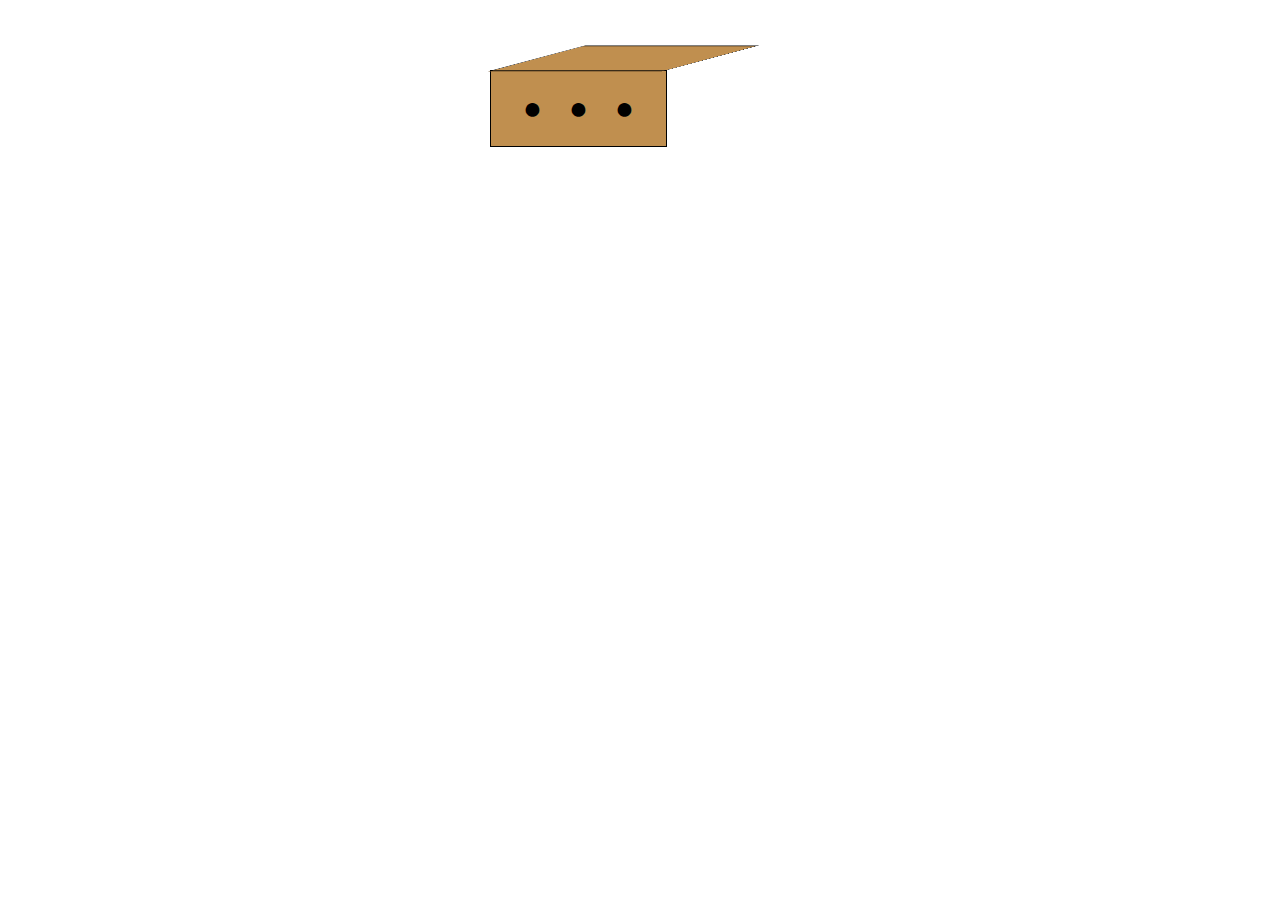
<file: chapters/test.html>
<!DOCTYPE html>
<html lang="en">
<head>
    <meta charset="UTF-8">
    <meta name="viewport" content="width=device-width, initial-scale=1.0">
    <title>eeaao x ma test</title>
    <link href="CSS-v1.css" rel="stylesheet">
</head>

<body>
    <figure class="figure">
    <br/>
    <br/>
    <br/>
        <div class="container2">
            <div class="face2 front2">&nbsp ● &nbsp ● &nbsp ● &nbsp</div>
            <div class="face2 top2"></div>
        </div> 
    </figure>
</body>
</file>
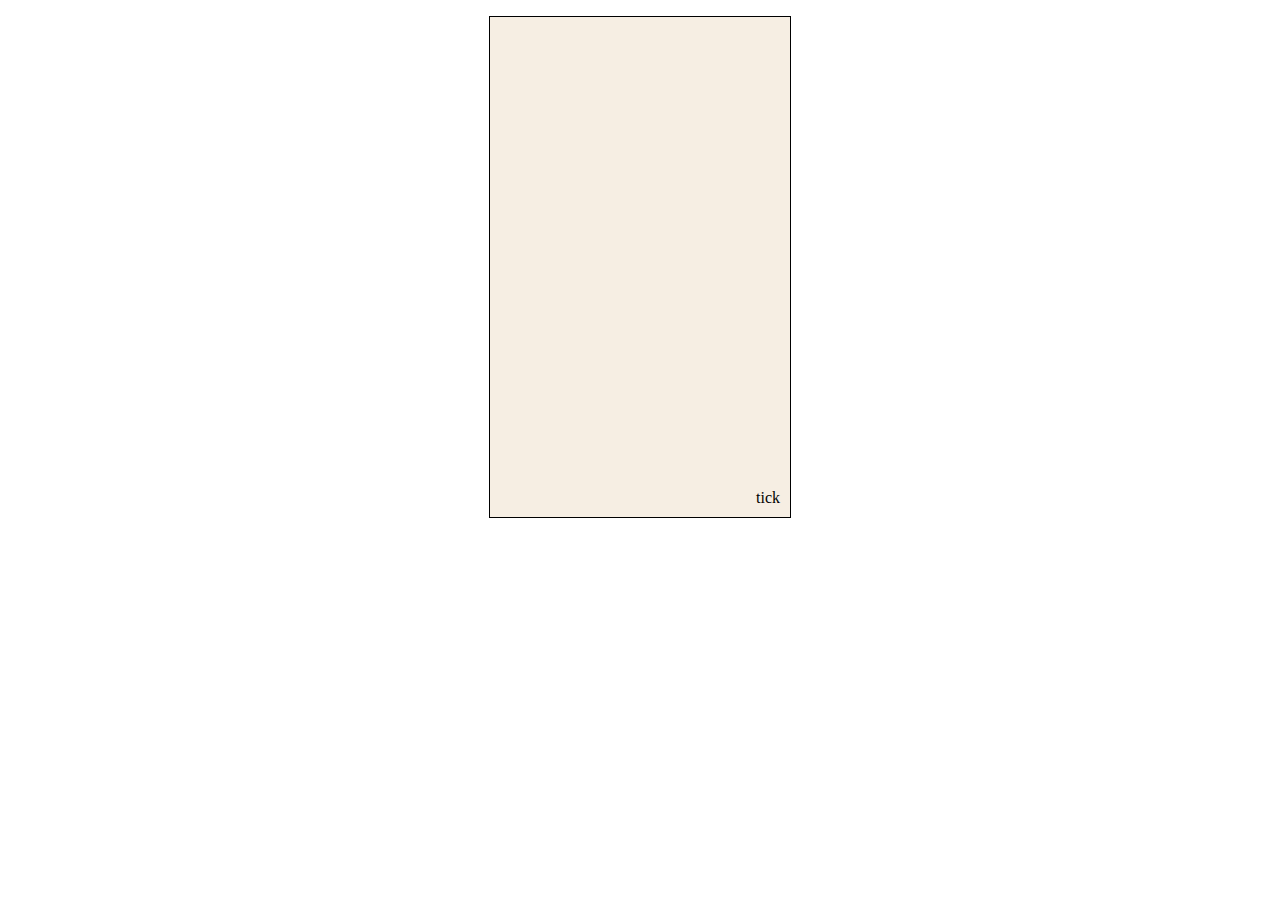
<file: chapters/tests/pages.html>
<!DOCTYPE html>
<html lang="en">
<head>
    <meta charset="UTF-8">
    <meta name="viewport" content="width=device-width, initial-scale=1.0">
    <title>pages</title>
    <link href="pages.css" rel="stylesheet">
</head>
<body>
    <figure>
        <div class="viewpanel">
            <div class="pages p1">t<span class="invisibletext">ick</span></div>
        </div>
    </figure>
</body>
</file>
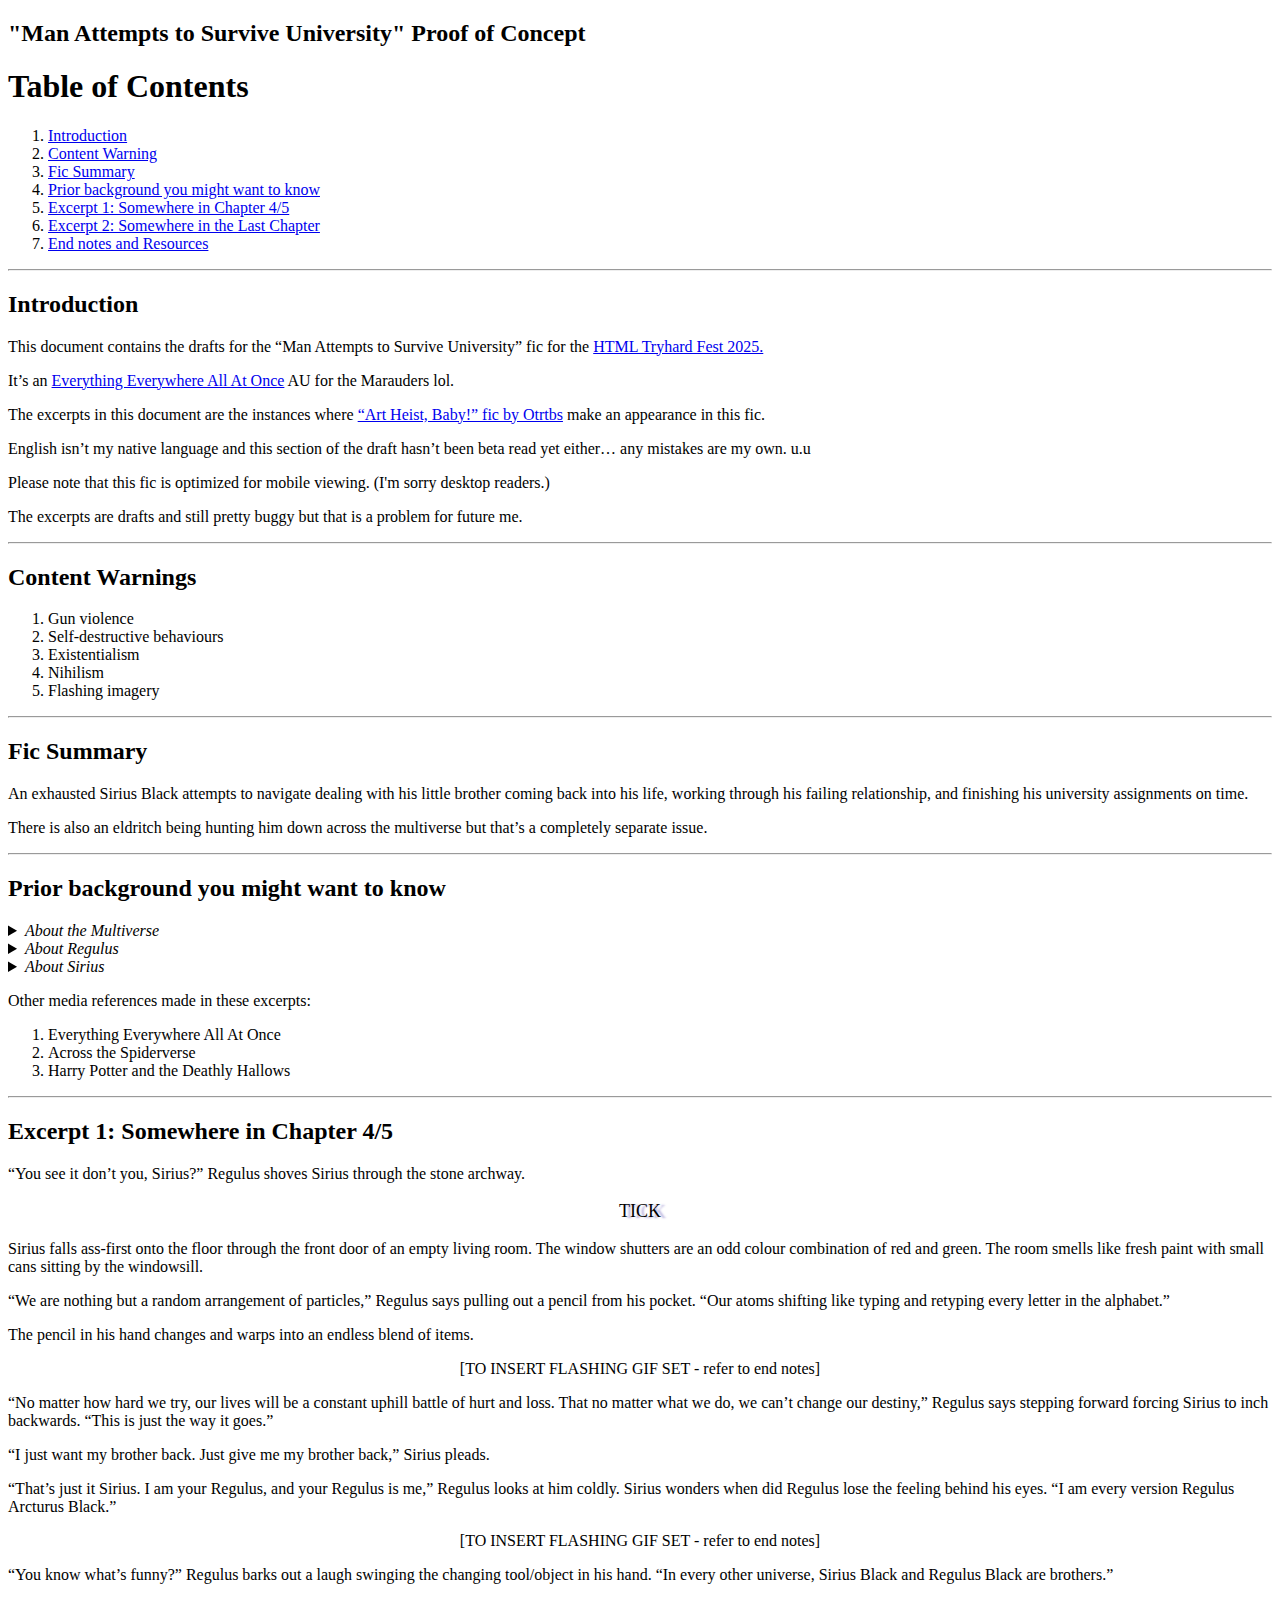
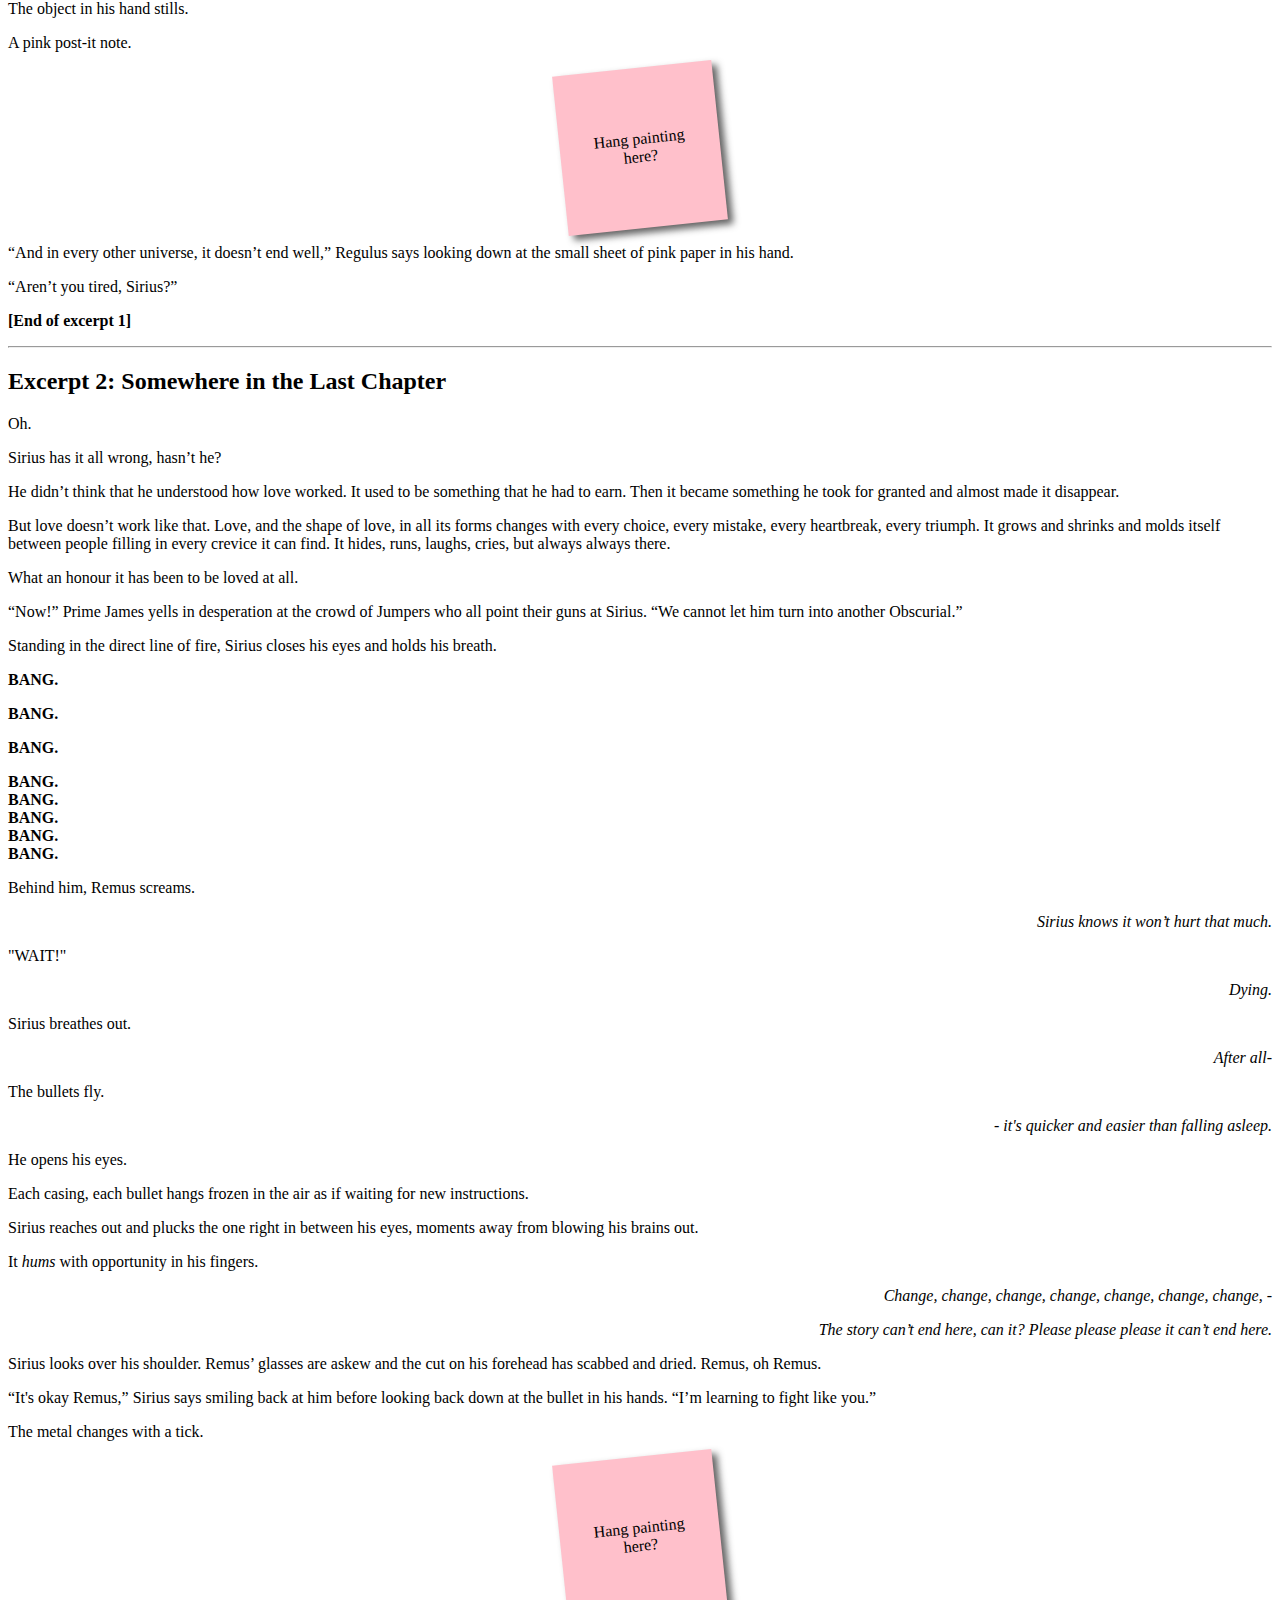
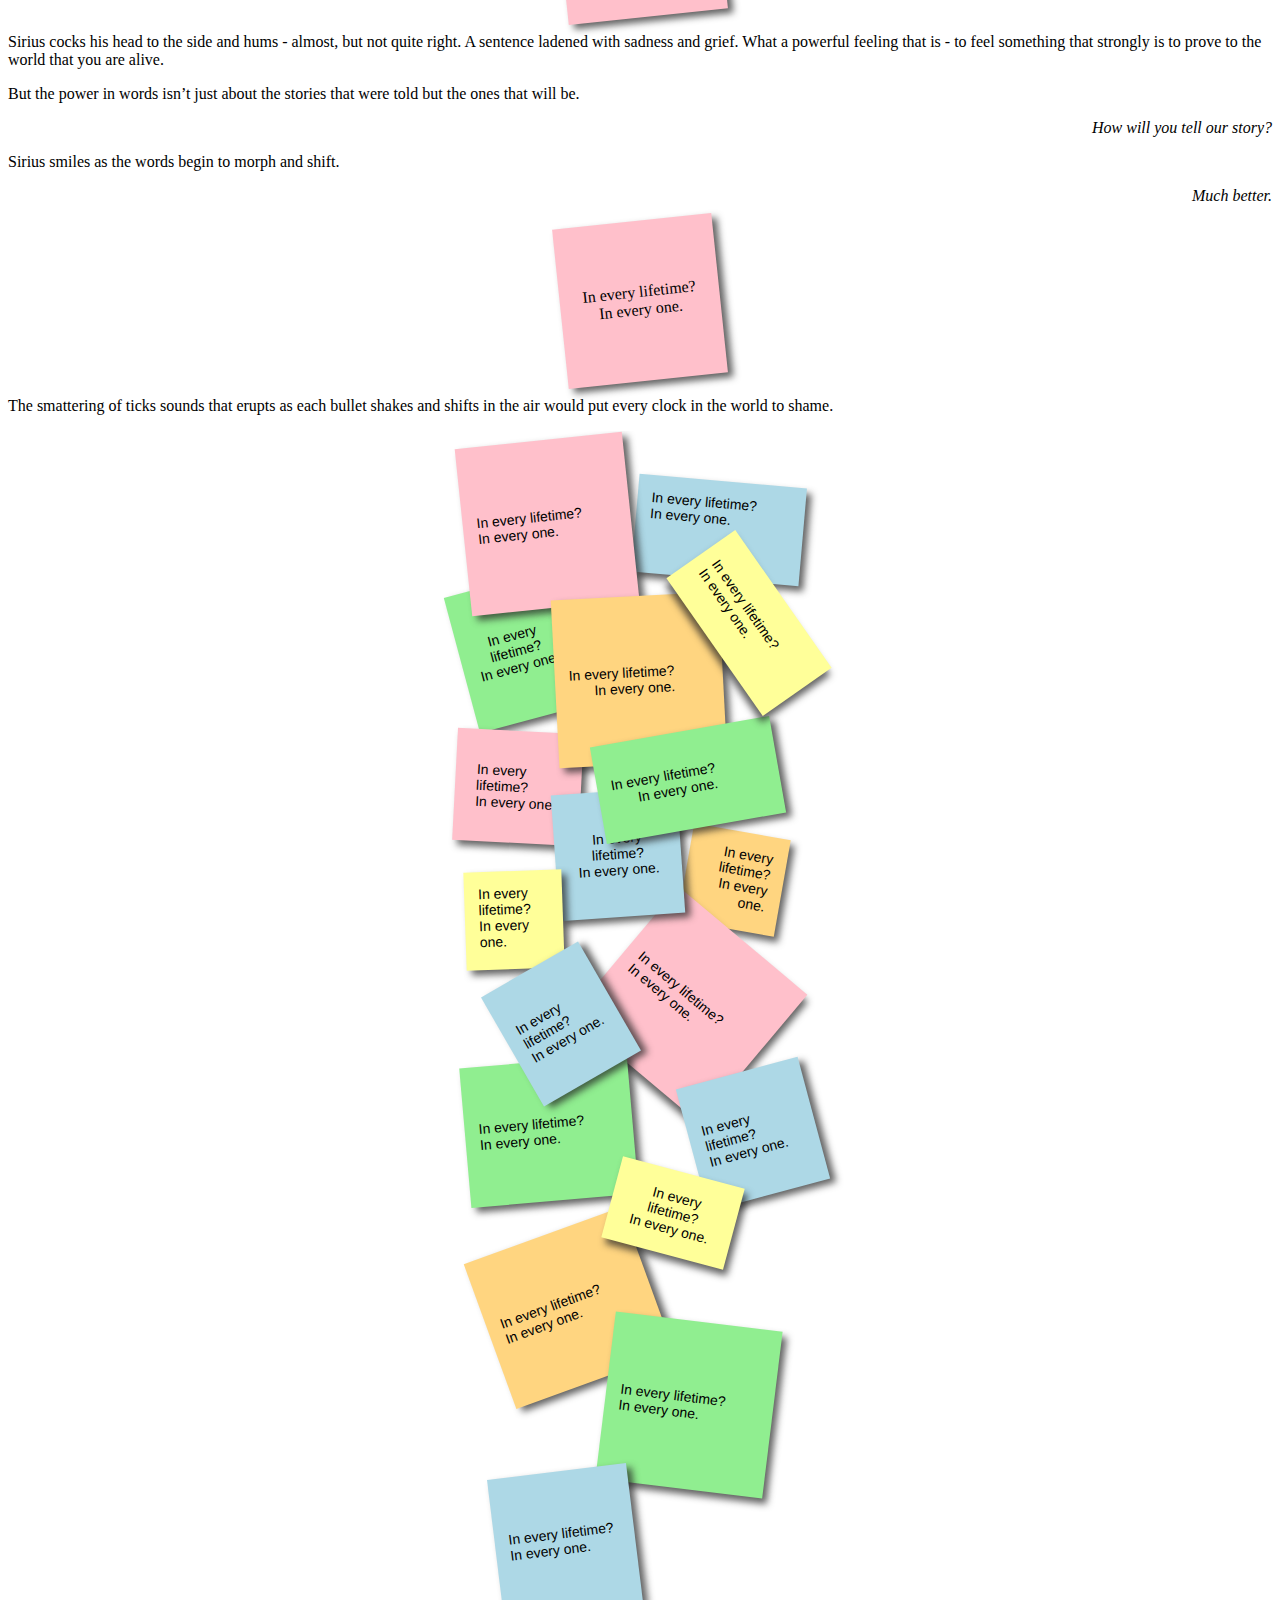
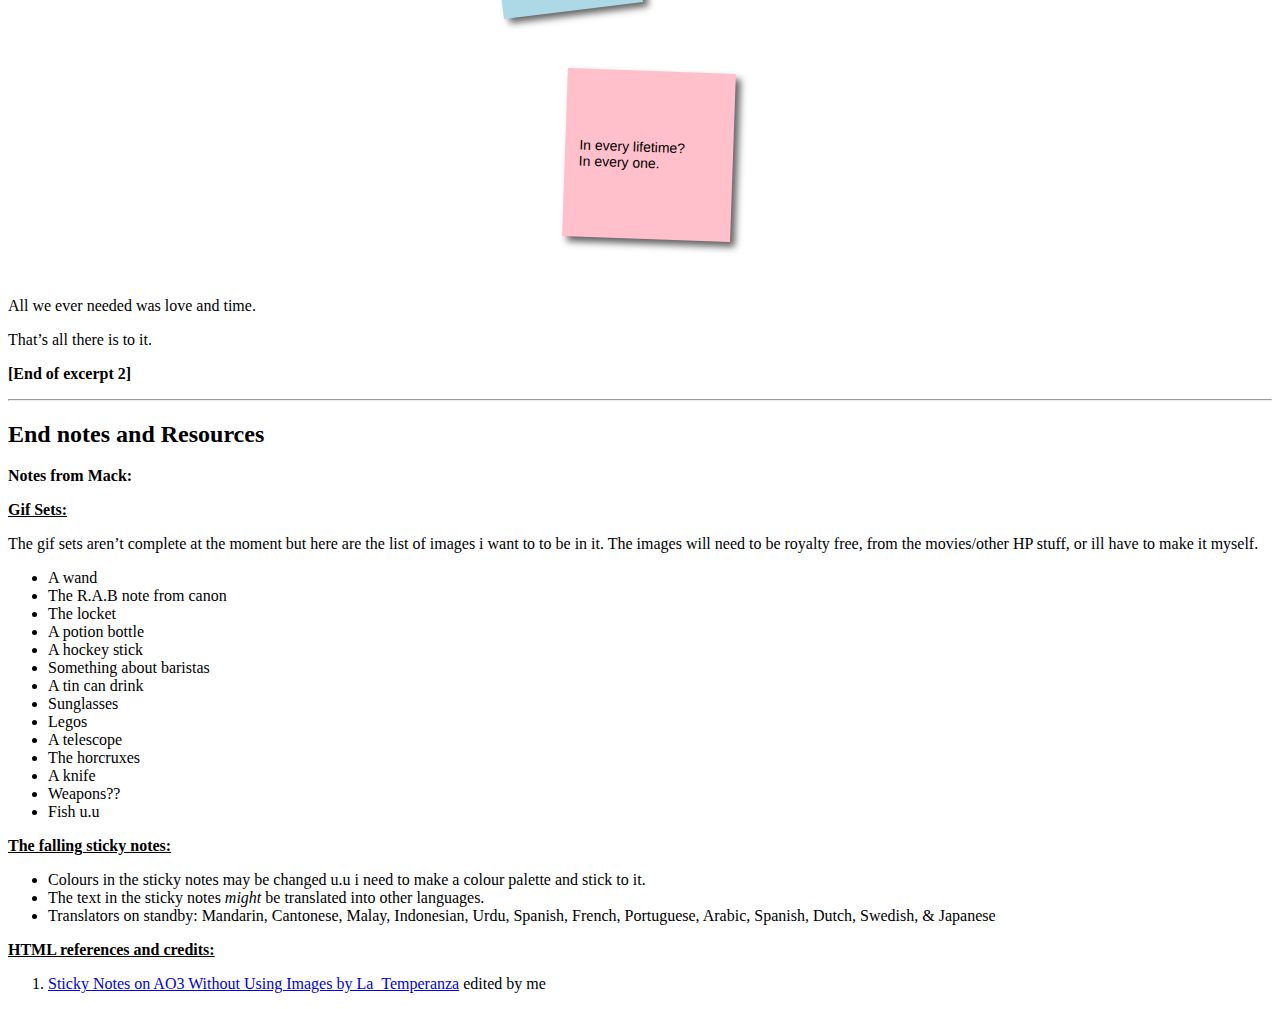
<file: chapters/to send/for-otrtbs.html>
<!DOCTYPE html>
<html lang="en">
<head>
    <meta charset="UTF-8">
    <meta name="viewport" content="width=device-width, initial-scale=1.0">
    <title>eeaaoxma</title>
    <link href="for-otrtbs-CSS.css" rel="stylesheet">
</head>

<body>
<figure>

<!--table of contents-->
<h2> "Man Attempts to Survive University" Proof of Concept</h2>
<a name="navreturn.1" rel="nofollow" id="navreturn.1"><h1>Table of Contents</h1>
<ol>
    <li><a href ="#nav.1" rel="nofollow">Introduction</a></li>
    <li><a href ="#nav.2" rel="nofollow">Content Warning</a></li>
    <li><a href ="#nav.3" rel="nofollow">Fic Summary</a></li>
    <li><a href ="#nav.4" rel="nofollow">Prior background you might want to know</a></li>
    <li><a href ="#nav.5" rel="nofollow">Excerpt 1: Somewhere in Chapter 4/5</a></li>
    <li><a href ="#nav.6" rel="nofollow">Excerpt 2: Somewhere in the Last Chapter</a></li>
    <li><a href ="#nav.7" rel="nofollow">End notes and Resources</a></li>
</ol>

<hr/>
<!--Introduction-->
<h2><a id="nav.1" rel="nofollow" name="nav.1"></a>Introduction</h2>

    <p>This document contains the drafts for the “Man Attempts to Survive University” fic for the <a href="https://www.tumblr.com/html-tryhard/768241551824568320/html-fic-event-week?source=share">HTML Tryhard Fest 2025.</a></p>
    <p>It’s an <a href="https://www.youtube.com/watch?v=wxN1T1uxQ2g">Everything Everywhere All At Once</a> AU for the Marauders lol.</p>
    <p>The excerpts in this document are the instances where <a href="https://archiveofourown.org/works/38454070/chapters/96104947"> “Art Heist, Baby!” fic by Otrtbs</a> make an appearance in this fic.</p>
    <p>English isn’t my native language and this section of the draft hasn’t been beta read yet either… any mistakes are my own. u.u </p>
    <p>Please note that this fic is optimized for mobile viewing. (I'm sorry desktop readers.)</p>
    <p>The excerpts are drafts and still pretty buggy but that is a problem for future me.</p>

<hr/>
<!--Content Warnings-->
<h2><a id="nav.2" rel="nofollow" name="nav.2"></a>Content Warnings</h2>

<ol>
    <li>Gun violence</li>
    <li>Self-destructive behaviours</li>
    <li>Existentialism</li>
    <li>Nihilism</li>
    <li>Flashing imagery</li>
</ol> 

<hr/>
<!--Fic Summary-->
<h2><a id="nav.3" rel="nofollow" name="nav.3"></a>Fic Summary</h2>
    <p>An exhausted Sirius Black attempts to navigate dealing with his little brother coming back into his life, working through his failing relationship, and finishing his university assignments on time.</p>
    <p>There is also an eldritch being hunting him down across the multiverse but that’s a completely separate issue.</p>

<hr/>
<!--Background-->
<h2><a id="nav.4" rel="nofollow" name="nav.4"></a>Prior background you might want to know</h2>

<details>
    <summary><i>About the Multiverse</i></summary>
    It is implied that every universe in the multiverse is a different fanwork. AHB is the only AO3 work that is directly referenced in this fic.
</details>

<details>
    <summary><i>About Regulus</i></summary>
    <p>Regulus is an omnipresent eldritch figure who is chasing Sirius across the multiverse called the Obscurial. Obscurial!Regulus is super depressed and very nihilistic. He’s trying to persuade Sirius to join him in destroying himself.</p>
    <p>Obsurial!Regulus has travelled from the Prime Universe - a universe where they learnt how to jump through the multiverse but his brain couldn’t handle everything and he fragmented which caused him to see in every universe at the same time. It's not a fun experience because in most fanworks/canon content, he is, in fact, dead, dying, depressed, the saddest guy, perpetually drowning, left behind etc.</p>
</details>

<details>
    <summary><i>About Sirius</i></summary>
    <p>Sirius is the “most boring version” of himself - the college student AU trope [side note: I saw someone complaining about the college student trope being boring and I made this lol]. Through a series of “crack treated seriously” events, he is tasked with destroying the Obscurial.</p>
</details>

<p>Other media references made in these excerpts:</p>
<ol>
    <li>Everything Everywhere All At Once</li>
    <li>Across the Spiderverse</li>
    <li>Harry Potter and the Deathly Hallows</li>
</ol>

<hr/>
<!--Excerpt-->
<h2><a id="nav.5" rel="nofollow" name="nav.5"></a>Excerpt 1: Somewhere in Chapter 4/5</h2>

<p>“You see it don’t you, Sirius?” Regulus shoves Sirius through the stone archway.</p>

<!--tick-->
<p class="middle ticktest">TICK</p>

<p>Sirius falls ass-first onto the floor through the front door of an empty living room. The window shutters are an odd colour combination of red and green. The room smells like fresh paint with small cans sitting by the windowsill.</p>
<p>“We are nothing but a random arrangement of particles,” Regulus says pulling out a pencil from his pocket. “Our atoms shifting like typing and retyping every letter in the alphabet.”</p>
<p>The pencil in his hand changes and warps into an endless blend of items.</p>

<p class="middle">[TO INSERT FLASHING GIF SET - refer to end notes]</p>

<p>“No matter how hard we try, our lives will be a constant uphill battle of hurt and loss. That no matter what we do, we can’t change our destiny,” Regulus says stepping forward forcing Sirius to inch backwards. “This is just the way it goes.”</p>

<p>“I just want my brother back. Just give me my brother back,” Sirius pleads.</p>

<p>“That’s just it Sirius. I am your Regulus, and your Regulus is me,” Regulus looks at him coldly. Sirius wonders when did Regulus lose the feeling behind his eyes. “I am every version Regulus Arcturus Black.”</p>

<p class="middle">[TO INSERT FLASHING GIF SET - refer to end notes]</p>

<p>“You know what’s funny?” Regulus barks out a laugh swinging the changing tool/object in his hand. “In every other universe, Sirius Black and Regulus Black are brothers.”</p>

<p>The object in his hand stills.</p>

<p>A pink post-it note.</p>

<!--sticky-->
<p>
    <span class="pink stickyori">Hang painting here?</span>
</p>

<p>“And in every other universe, it doesn’t end well,” Regulus says looking down at the small sheet of pink paper in his hand.</p>

<p>“Aren’t you tired, Sirius?”</p>

<p><strong>[End of excerpt 1]</strong></p>   

<hr/>

<!--Excerpt-->
<h2><a id="nav.6" rel="nofollow" name="nav.6"></a>Excerpt 2: Somewhere in the Last Chapter</h2>

<p>Oh.</p>

<p>Sirius has it all wrong, hasn’t he?</p>

<p>He didn’t think that he understood how love worked. It used to be something that he had to earn. Then it became something he took for granted and almost made it disappear. </p>

<p>But love doesn’t work like that. Love, and the shape of love, in all its forms changes with every choice, every mistake, every heartbreak, every triumph. It grows and shrinks and molds itself between people filling in every crevice it can find. It hides, runs, laughs, cries, but always always there.</p>

<p>What an honour it has been to be loved at all.</p>

<p>“Now!” Prime James yells in desperation at the crowd of Jumpers who all point their guns at Sirius. “We cannot let him turn into another Obscurial.”</p>

<p>Standing in the direct line of fire, Sirius closes his eyes and holds his breath.</p>

<p><strong>BANG.</strong></p>
<p><strong>BANG.</strong></p>
<p><strong>BANG.</strong></p>
<p>
    <strong>
        BANG.<br/>
        BANG.<br/>
        BANG.<br/>
        BANG.<br/>
        BANG.<br/>
    </strong>
</p>

<p>Behind him, Remus screams.</p>
<p class="right"><i>Sirius knows it won’t hurt that much.</i></p>
<p>"WAIT!"</p>
<p class="right"><i>Dying.</i></p>
<p>Sirius breathes out.</p>
<p class="right"><i>After all-</i></p>
<p>The bullets fly.</p>
<p class="right"><i>- it's quicker and easier than falling asleep.</i></p>
<p>He opens his eyes.</p>

<!--bullet img-->

<p>Each casing, each bullet hangs frozen in the air as if waiting for new instructions.</p>
<p>Sirius reaches out and plucks the one right in between his eyes, moments away from blowing his brains out.</p>
<p>It <i>hums</i> with opportunity in his fingers.</p>
<p class="right"><i>Change, change, change,  change, change, change, change, -</i></p>
<p class="right"><i>The story can’t end here, can it? Please please please it can’t end here.</i></p>
<p>Sirius looks over his shoulder. Remus’ glasses are askew and the cut on his forehead has scabbed and dried. Remus, oh Remus.</p>
<p>“It's okay Remus,” Sirius says smiling back at him before looking back down at the bullet in his hands. “I’m learning to fight like you.”</p>
<p>The metal changes with a tick.</p>

<p><span class="pink stickyori">Hang painting here?</span></p>

<p>Sirius cocks his head to the side and hums - almost, but not quite right. A sentence ladened with sadness and grief. What a powerful feeling that is - to feel something that strongly is to prove to the world that you are alive. </p>
<p>But the power in words isn’t just about the stories that were told but the ones that will be.</p>
<p class="right"><i>How will you tell our story?</i></p>
<p>Sirius smiles as the words begin to morph and shift.</p>
<p class="right"><i>Much better.</i></p>

<p><span class="pink stickyori">In every lifetime? In every one.</span></p>

<p>The smattering of ticks sounds that erupts as each bullet shakes and shifts in the air would put every clock in the world to shame.</p>

<!--Sticky falling-->
<div class ="stickycontainer"> 
    <p class ="stickycontainerp"> 
      <span class = "sticky pink sticky1"> In every lifetime? <br/> In every one. </span> 
      <span class="sticky yellow sticky2">In every lifetime? <br/> In every one.</span>
      <span class="sticky blue sticky3">In every lifetime? <br/> In every one.</span>
      <span class="sticky green sticky4">In every lifetime? <br/> In every one.</span>
      <span class="sticky orange sticky5">In every lifetime? <br/> In every one.</span>
      <span class="sticky pink sticky6">In every lifetime? <br/> In every one.</span>
      <span class="sticky green sticky7">In every lifetime? <br/> In every one.</span>
      <span class="sticky blue sticky8">In every lifetime? <br/> In every one.</span>
      <span class="sticky orange sticky9">In every lifetime?<br/>In every one.</span>
      <span class="sticky yellow sticky10">In every lifetime?<br/>In every one.</span>
      <span class="sticky pink sticky11">In every lifetime?<br/>In every one.</span>
      <span class="sticky blue sticky12">In every lifetime?<br/>In every one.</span>
      <span class="sticky green sticky13">In every lifetime?<br/>In every one.</span>
      <span class="sticky yellow sticky14">In every lifetime?<br/>In every one.</span>
      <span class="sticky blue sticky15">In every lifetime?<br/>In every one.</span>
      <span class="sticky orange sticky16">In every lifetime?<br/>In every one.</span>
      <span class="sticky green sticky17">In every lifetime?<br/>In every one.</span>
      <span class="sticky blue sticky18">In every lifetime?<br/>In every one.</span>
      <span class="sticky pink sticky19">In every lifetime?<br/>In every one.</span>
    </p>
    </div> 

<p>All we ever needed was love and time.</p>
<p>That’s all there is to it.</p>
    
<p><strong>[End of excerpt 2]</strong></p>    

<hr/>
<!--end notes-->
<h2><a id="nav.7" rel="nofollow" name="nav.7"></a>End notes and Resources</h2>

<p><strong>Notes from Mack:</strong></p>
<p style="text-decoration:underline"><strong>Gif Sets:</strong></p>
<p>The gif sets aren’t complete at the moment but here are the list of images i want to to be in it. The images will need to be royalty free, from the movies/other HP stuff, or ill have to make it myself.</p>
<ul>
    <li>A wand</li>
    <li>The R.A.B note from canon</li>
    <li>The locket</li>
    <li>A potion bottle</li>
    <li>A hockey stick</li>
    <li>Something about baristas</li>
    <li>A tin can drink</li>
    <li>Sunglasses</li>
    <li>Legos</li>
    <li>A telescope</li>
    <li>The horcruxes</li>
    <li>A knife</li>
    <li>Weapons??</li>
    <li>Fish u.u</li>
</ul>

<p style="text-decoration:underline"><strong>The falling sticky notes:</strong></p>
<ul>
    <li>Colours in the sticky notes may be changed u.u i need to make a colour palette and stick to it.</li>
    <li>The text in the sticky notes <i>might</i> be translated into other languages.</li>
    <li>Translators on standby: Mandarin, Cantonese, Malay, Indonesian, Urdu, Spanish, French, Portuguese, Arabic, Spanish, Dutch, Swedish, & Japanese</li>
</ul>

<p style="text-decoration:underline"><strong>HTML references and credits:</strong></p>
<ol>
    <li><a href="https://archiveofourown.org/works/4390949">Sticky Notes on AO3 Without Using Images by La_Temperanza</a> edited by me</li>
</ol>

</figure>
</body>
</file>
<file: chapters/CSS-v1.css>
/*overall styles*/
figure {
    margin-right:0px;
    margin-left:0px;
    max-width:100%;
    overflow-x: hidden;
    overflow-y: hidden;
}

/*--------------------------------------------------------------------------*/
/*housekeeping*/ 
.mobilecon {
    width:300px;
    margin-left:auto;
    margin-right:auto;
    overflow-x: hidden;
    /*border:1px solid black;*/
}

.SOB-thought {
    text-align: right;
    font-style: italic;
}

.border-solidbl {
    border:1px solid black;
}

.mid-split {
  display: flex;
  align-items: center;
  text-align: center;
  width: 100%;
  height: auto;
  overflow-x: hidden;
}

.hidelink {
  text-decoration: none !important;  
  text-decoration-line: none !important; 
  text-decoration-style: none !important; 
  -moz-text-decoration-style: none!important;
  -moz-text-decoration-line: none !important;
  border: none;
  cursor:grab;
  color:white !important;
}

/*****************kudos*****************/ 
#workskin ~ #feedback #kudos_message {
    font-size: 0;
}
  
#workskin ~ #feedback #kudos_message.notice::after {
    font-size: 12pt;
    padding: 10px;
    display: block;
    content: "What does it mean to be alive? To participate in acts of creation? Thank you for participating in mine.";
}
  
#workskin ~ #feedback #kudos_message.kudos_error::after {
    content: "Throughout all this noise, you have found me again. In another life, you have already left kudos here. :)";
    font-size: 12pt;
    padding: 10px;
    display: block;
}


/*--------------------------------------------------------------------------*/
/*containers + misc*/

.flexcon {
    display:flex;
    width:100%;
    height:auto;
}

.gen-flexcon {
    display: flex;
    align-items: center;
    text-align: center;
    width: 300px;
    height: auto;
    margin-left:auto;
    margin-right:auto;
    text-align: center;
    align-items: center;
    justify-content: center;
}

.hide {
    display: none;
}

.middle {
    margin-left: auto;
    margin-right: auto;
    text-align: center;
}

.img-mid {
    height:0.80em; 
    max-width:300px;
    margin-left: auto;
    margin-right: auto;
}

.right-txt {
  text-align: right;
}
/*--------------------------------------------------------------------------*/
/*fonts family*/

.TNR {
    font-family: 'Times New Roman', Times, serif;
}

.mono {
    font-family: 'Courier New', Courier, monospace; 
}

.arial {
    font-family: Arial, Helvetica, sans-serif; 
}

.cursive {
    font-family: 'Lucida Handwriting', cursive;
}

.comicsans {
    font-family: 'Comic Sans MS', cursive;
  }

/*--------------------------------------------------------------------------*/
/*font color*/

.txt-purple {
    color:#7101c9;
}

.txt-blue {
    color:blue;
}

.txt-green {
    color:greenyellow;
}

.txt-white {
    color:white;
}

/*font size*/

.txt-big {
    font-size: 1.5em;
}

/*--------------------------------------------------------------------------*/
/*font weight*/
.bolder {
    font-weight:bold;
  }
  
  .boldest {
    font-weight:900;
  }
  
  .lighter {
    font-weight:100;
  
  }
  
/*--------------------------------------------------------------------------*/
/*background colours*/ 
.black-bg {
    background:#111215;
}
   
.green-bg {
     background:#023020;
}
   
.red-bg {
    background: #FF0000;
}
   
.brown-bg {
     background: #654321;
}
   
.silver-bg {
     background:#C0C0C0;
}
   
   
/*--------------------------------------------------------------------------*/
/*color text gradients by Goddess_of_the_arena  https://archiveofourown.org/works/51309787/chapters/143392030#workskin and https://archiveofourown.org/works/58623079/chapters/149366104*/  


.textgr-bluegreen {
    background: linear-gradient(to right, #8F0FFF 0%, #05C1FF 25%, #00FF00 50%, #05C1FF 75%, #8F0FFF 100%);
    -webkit-background-clip: text;
    -webkit-text-fill-color: transparent;
  }

.textgr-rainbow {
    background: linear-gradient(to right, #F8295A 0%, #FFA500 25%, #EAE326 40%, #37EA1B 60%, #2A97EA 80%, #B926F8 100%);
    -webkit-background-clip: text;
    -webkit-text-fill-color: transparent;
  }

.textgr-psy {
    background: linear-gradient(to right,#ff1daa 0%, #5fbeff 25%, #6bd13e 40%, #ff9500 60%, #2A97EA 80%, #fdff00 100%);
    -webkit-background-clip: text;
    -webkit-text-fill-color: transparent;
}

.textgr-huff {
  background: linear-gradient(to right,#ecb939 0%, #f0c75e 25%, #726255 50%, #372e29 75%, #000000 100%);
  -webkit-background-clip: text;
  -webkit-text-fill-color: transparent;
}

.textgr-sly {
  background: linear-gradient(to right, #dbdddc 0%,	#acadaf 25%,	#0a090e 50%,	#1e7352 75%, #1c4a26 100%);
  -webkit-background-clip: text;
  -webkit-text-fill-color: transparent;
}

.textgr-gryff {
  background: linear-gradient(to right, #5c0000 0%, #890000 25%,  #c50000 50%,	#fb7e00 75%,	#ffa700 100%);
  -webkit-background-clip: text;
  -webkit-text-fill-color: transparent;
}

.textgr-rav {
  background: linear-gradient(to right, #21a8d5 0%, #1d72b4 25%,	#e89d41 50%,	#f2dba5 75%, #573817 100%);
  -webkit-background-clip: text;
  -webkit-text-fill-color: transparent;
}

.textglow-halo {
  color:white;
  text-shadow:
    0 0 3px black,
    0 0 15px #ff9f5e,
    0 0 21px #ff9f5e,
    0 0 42px #ff8b4c,
    0 0 82px #ff8b4c,
    0 0 92px #d89b3d,
    0 0 102px #e5ad25,
    0 0 151px #e5ad25;
}

/*--------------------------------------------------------------------------*/
/*letter spacing*/

.l-squash {
    letter-spacing: -2px;
}

.l-strech1 {
    letter-spacing: 2px;
}

.l-strech2 {
    letter-spacing: 3px;
}

.l-strech3 {
    letter-spacing: 5px;
}

.l-strech4 {
    letter-spacing: 8px;
}

/*--------------------------------------------------------------------------*/
/*inspired by and adapted from  glitch text by goddess of arena https://archiveofourown.org/works/57728626?view_full_work=true#main */ 

.gt-head {
position: relative; 
}
  
.gt-overlay {
   position: absolute;
   top: 0;
   left: 0;
   margin: 0;
} 

.gt-vertical {
    writing-mode: vertical-lr;
    margin-left:50%;
}

.gt-upsidedown {
    transform: rotate(180deg);
    text-align: center;
}

/*split  text*/

  .tiltcon {
    display: flex;
    align-items:center;
    width: 50%;
    height:5em;
    position:relative;
    margin-top:0.5em;
    margin-bottom:0.5em;
  }
  
  .tilt-R {
    transform: rotate(30deg);
    padding-left:2em;
    position:absolute;
  } 
  
  .tilt-L {
    transform: rotate(-30deg);
    text-align:right;
    padding-right:2em;
    position:absolute;
    right:0px;
  }  


/*--------------------------------------------------------------------------*/
/*split screens*/ 
  
.eqcol-left {
    flex: 50%;
    padding: 10px;
    border-right: 1px solid;
}
  
.eqcol-right {
    flex: 50%;
    padding: 10px;
}

.b-green {
    border-right: 1px solid rgb(82, 209, 32);
}

.b-yellow {
    border-right: 1px solid yellow;
}

.b-red {
    border-right: 1px solid red;
}

.b-greenyellow {
    border-image: linear-gradient( rgb(82, 209, 32) 0%, yellow 100%);
    border-image-slice: 1;
}

.b-yellowred {
    border-image: linear-gradient( yellow 0%, red 100%);
    border-image-slice: 1;
}

/*--------------------------------------------------------------------------*/
/*base boss kirby by spookytesting at https://archiveofourown.org/works/38129254/chapters/95252452#workskin*/

.ksa-boss {
    background-color: #ef009b;
    box-shadow: -9px -14px 0 #7101c9, 8px 8px 0 rgba(0, 0, 0, 0.5);
    margin: 40px auto 30px;
    padding: 5px 20px 0px;
    transform: skew(-10deg);
    width: max-content;
    max-width: 80%;
}
  
.ksa-boss br {
    display: none;
}
  
.ksa-boss p {
    margin-block-start: 0em;
    margin-block-end: 0em;
}
  
.ksa-boss span:first-of-type {
    color: white;
    display: block;
    font-size: 1.2em;
    font-family: "Forte", "Silom", "Lucida Grande";
    font-weight: 500;
    line-height: 1.1;
    margin-bottom: -17.5px;
    text-shadow: 2px 2px #7101c9;
    transform: skew(10deg);
    position: relative;
    right: 6px;
    bottom: 16.5px;
    width: 100%;
}
  
.ksa-boss span:last-of-type {
    color: #3f1da5;
    display: inline-block;
    font-family: "Impact", "Franklin Gothic Condensed", "Lucida Grande";
    font-size: 2.3em;
    line-height: 1.1;
    margin: 6px auto 8px;
    text-shadow: 2px 2px white;
    transform: skew(10deg);
}
  
.ksa-boss b {
    font-weight: 500;
}
  

/*--------------------------------------------------------------------------*/
/*comic thought text by Demigod of Agni https://archiveofourown.org/works/48774883/chapters/124267306#main*/

.thoughtread {
    color: black;
    font-size: 0.9em;
    transform: skew(-3deg);
    font-family: marker felt, comic sans ms, sans-serif;
    text-align: center;
    text-transform: uppercase;
    overflow: hidden;
    white-space: wrap;
    max-width: auto;
    position: relative;
    background: url(https://static.vecteezy.com/system/resources/previews/012/994/584/non_2x/yellow-halftone-texture-background-vector.jpg) center center repeat;
    background-size: 200px;
    padding-left: 5px;
    padding-right: 5px;
    border-radius: 3px;
    border-style: solid;
    border-color: black;
    border-width: 1px;
    box-shadow: 1.5px 1px black;
}

/*--------------------------------------------------------------------------*/
/*deadpool thinking boxes by La_Temperanza https://archiveofourown.org/collections/A_Guide_to_Coding_and_Fanworks/works/4384112*/

.dp-ybox {
    background-color: #fff799;
    background: radial-gradient(circle, #fffeee, #fffbcc, #fff799);
    border-color: #000000;
    border-width: 1px;
    border-style: solid;
    border-spacing: 0px;
    margin-left: auto;
    margin-right:auto;
    padding-top: 2px;
    padding-right: 5px;
    padding-bottom: 2px;
    padding-left: 5px;
    font-family: "Comic Sans MS", "Chalkboard SE", sans-serif;
    text-transform: uppercase;
    text-align: center;
    display: table;
    color: #000000;
}
  
.dp-wbox {
    background-color: #ffffff;
    border-color: #000000;
    border-width: 1px;
    border-style: solid;
    margin-left: 0px;
    padding-top: 2px;
    padding-right: 5px;
    padding-bottom: 2px;
    padding-left: 5px;
    font-family: "Courier New", Courier;
    text-align: center;
    font-size: medium;
    display: table;
    color: #000000;
}

/*--------------------------------------------------------------------------*/
/*hp tick*/

.hp-boxbox {   
    display:flex;
    width:100%
}

.hp-box {
    display:flex;
    width:auto;
    height:auto;
    padding:3px;
    margin-left: auto;
    margin-right: auto;
    
}

.hp-img1 {
    width:1.5em;
    height: 1.5em;
    padding:0px;
}

.hp-img2 {
    width:1.5em;
    height: 1.5em;
    -webkit-transform: scaleX(-1);
    transform: scaleX(-1);
    padding:0px;
}


/*--------------------------------------------------------------------------*/
/*tattoo tick*/

.tattoo-tick {
    text-shadow: 2px 2px #FF0000;
    font-size:2em;
    font-weight:bold;
    text-align:center;
  }

  /*--------------------------------------------------------------------------*/
/*red pill blue pill*/

.red-pill {
    display:block;
    border-radius: 15px;
    padding:5px;
    margin:10px;
    background-color: red;
    width: 5em;
    height:auto;
    text-align:center;
   color:white;
   font-weight:bold;
   text-wrap: wrap;
   margin-left: auto;
   margin-right: auto;
   box-shadow: rgba(0, 0, 0, 0.4) 0px 2px 4px, rgba(0, 0, 0, 0.3) 0px 7px 13px -3px, rgba(0, 0, 0, 0.2) 0px -3px 0px inset;
   text-decoration: none !important;
 }

 .blue-pill {
     display:block;
    border-radius: 15px;
    padding:5px;
    margin:10px;
    background-color: blue;
    width: 5em;
    height:auto;
    text-align:center;
   color:white;
   font-weight:bold;
   text-wrap: wrap;
   margin-left: auto;
   margin-right: auto;
   box-shadow: rgba(0, 0, 0, 0.4) 0px 2px 4px, rgba(0, 0, 0, 0.3) 0px 7px 13px -3px, rgba(0, 0, 0, 0.2) 0px -3px 0px inset;
 }

 /*--------------------------------------------------------------------------*/
 /*wiggle tick*/
 .wiggle {
    max-width:300px;
    font-size:1.5em;
  }

/*--------------------------------------------------------------------------*/
/*fade by jihnari*/
.fadeout {
  position: relative;
}
.fadeout::before {
  content: '';
  width: 100%;
  height: 100%;
  position: absolute;
  background: linear-gradient(to bottom, rgba(255,255,255, 0), white);
}
.fadein {
  position: relative;
}
.fadein::before {
  content: '';
  width: 100%;
  height: 100%;
  position: absolute;
  background: linear-gradient(to bottom, white, rgba(255,255,255, 0));
}
.text-color-gray {
  color: #9F9FA1;
}
.text-size-12{
  font-size:1.2em;
}

/*--------------------------------------------------------------------------*/
/*neon tick*/

.neon-tick { 
  display:flex;
  align-items:center;
  justify-content:center;
  text-align:center;
  background:black;
  height:1em;
  width:100%;
  margin-left:auto;
  margin-right:auto;
  padding:5px;
  font-family:Brush Script MT, Brush Script Std, cursive;
  text-align:center;
  font-size:3em;
  color: white;
}

.neon-pink {
  text-shadow: 0 0 3px #FF6EFF, 0 0 5px #FF6EFF, 0 0 7px #FF6EFF;
}

.neon-yellow {
  text-shadow: 0 0 3px #FFFF66, 0 0 5px #FFF700, 0 0 7px #FFF700;
}

.neon-blue {
  text-shadow: 0 0 3px #50BFE6, 0 0 5px #50BFE6, 0 0 7px #50BFE6;
}

.neon-orange {
  text-shadow: 0 0 3px #FF9933, 0 0 5px #FF9933, 0 0 7px #FF9933;
}

.neon-red {
  text-shadow: 0 0 3px #FD0E35, 0 0 5px #FD0E35, 0 0 7px #FD0E35, 0 0 9px #FF355E;
} 

/*watch display*/ 
.watch-con {
  display:flex;
  width: 150px;
  height:150px; 
  padding:3px;
  border:5px solid #C0C0C0;
  margin-right: auto;
  margin-left:auto;
  border-radius: 30px;
  color: #6ACF65;
  text-align: center;
  align-items: center;
  justify-content: center;
  word-wrap: break-word;
  box-shadow: inset 0 3px 6px rgba(0,0,0,0.16), 0 4px 6px rgba(0,0,0,0.45);
  overflow:hidden;
  flex-direction: column;
  font-size:1.2em;
  font-family: monospace, monospace;
} 


.watch-button{
  display:flex;
  height: 2em;
  width: 3em;
  padding: 5px;
  border-radius:5px;
  text-align: center;
  align-items: center;
  justify-content: center;
  color: black;
  background: #6ACF65;
  transition: 0.5s;
 } 
   
.watch-redglow {
   box-shadow: #FF0000 0px 5px 35px;
}
   
.watch-redglow:hover {
     background:#FF0000;
     box-shadow: 0 0 0 30px #FF0000,
                 0 0 0 60px #FF0000,
                 0 0 0 100px #FF0000,
                 0 0 0 120px #FF0000,
                 0 0 0 200px #FF0000;
}
   
.watch-yellowglow {
    box-shadow: yellow 0px 5px 35px;
}
    
.watch-yellowglow:hover {
      background:yellow;
      box-shadow: 0 0 0 30px #ffff00,
                  0 0 0 60px yellow,
                  0 0 0 100px yellow,
                  0 0 0 120px yellow,
                  0 0 0 200px yellow;
}

.watch-greenglow {
    box-shadow: #023020 0px 5px 35px;
}
    
.watch-greenglow:hover {
    color:white;  
    background:#023020;
    box-shadow: 0 0 0 30px #023020,
                0 0 0 60px #023020,
                0 0 0 100px #023020,
                0 0 0 120px #023020,
                0 0 0 200px #023020;
}


.watch-strap{
     display:flex; 
     height:100px; 
     width:75px; 
     margin-right: auto;
     margin-left:auto;
     text-align: center;
     align-items: center;
     justify-content: center;
     flex-direction: column;
     color:white;
     box-shadow: inset 0 3px 6px rgba(0,0,0,0.16), 0 4px 6px rgba(0,0,0,0.45)
}
   
.gps-pin {
    display:block; 
    height:100px;
    max-width:300px; 
    margin-left: auto;
    margin-right:auto;
}

/*--------------------------------------------------------------------------*/
/*Jump map*/

.jump-con-green {
  display: block; 
  border: 2px solid green;
  width:9em;
  height:auto;
  padding:5px;
  text-align: center;
  margin-left:auto;
  margin-right:auto;
}

.jump-con-yl {
  display: block; 
  border: 2px solid yellow;
  width:9em;
  height:auto;
  padding:5px;
  text-align: center;
  margin-left:auto;
  margin-right:auto;
}

.jump-line-g {
  display:block;
  width:50%;
  height:6em;
  margin-left:0px;
  border-right:4px solid green;
}

.jump-line-y {
  display:block;
  width:50%;
  height:6em;
  margin-left:0px;
  border-right:4px solid yellow;
  
}

.jump-line-r {
  display:block;
  width:50%;
  height:6em;
  margin-left:0px;
  border-right:4px solid red;
}

.jump-linegr-g {
  display:block;
  width:50%;
  height:6em;
  margin-left:0px;
  border-right:4px solid;
  border-image: linear-gradient(to bottom, green 0%, yellow 100%);
  border-image-slice: 1;  
}

.jump-linegr-y {
  display:block;
  width:50%;
  height:6em;
  margin-left:0px;
  border-right:4px solid;
  border-image: linear-gradient(to bottom, yellow 0%, red 100%);
  border-image-slice: 1;  
}

.jump-con-red {
  display: block; 
  border: 2px solid red;
  width:9em;
  height:auto;
  padding:5px;
  text-align: center;
  margin-left:auto;
  margin-right:auto;
}

/*--------------------------------------------------------------------------*/
/*dbh tick*/

.dbh-box {
  display:block;
  width:300px;
  height:auto;
  margin-left:auto;
  margin-right:auto;
  /*border:1px solid black;*/
  font-size:1em;
}

.dbh-optionrow {
  display:flex; 
  height:auto;
  width:300px;
  /*border:1px solid black;*/
  justify-content:center;
  margin-top:1.5px;
  margin-bottom:1.5px;
}

.dbh-textbox {
  display:flex;
  min-width:18px;
  padding:5px;
  font-family: monospace, monospace;
  color:white;
  margin-right:2px;
  font-size:0.9em; 
  background-color:#808080;
  list-style: none;
  font-size:1em;
  text-align:center;
  justify-content:center;
  align-content:center;
}

.dbh-textboximg {
  width:15px;
}

/*--------------------------------------------------------------------------*/
/* twitter, with threads https://archiveofourown.org/works/35006431 */

.tw {
  max-width: 500px;
  font-family: "Helvetica Neue", Helvetica, Arial, sans-serif;
  margin: 20px auto;
  border-style: solid;
  border-width: .1em;
  border-color: lightgray;
  padding: 1em;
}

.tw-table {
  table-layout: fixed;
  vertical-align: top;
  width: 100%;
  border-collapse: collapse;
}

.tw-td-icon {
  width: 45px;
  height: 45px;
}

.tw-td-thread {
  border-left-style: solid;
  border-color: rgb(207, 217, 222);
  border-width: 2px;
}

.tw-icon-img {
  width: 45px;
  height: 45px;
  float: left;
  border-radius: 50%;
  cursor: pointer;
}

.tw-post-verified {
  height: 1em;
  padding-left: 0.2em;
  position: relative;
  top: 0.1em;
  content: url("https://i.imgur.com/2oTuVdz.png");
}

.tw-post {
  overflow: hidden;
  padding-left: 0.5em;
}

.tw-post-meta-user {
  font-weight: bold;
}

.tw-post-meta-handle {
  color: slategray;
}

.tw-post-meta-time {
  color: slategray;
}

.tw-post-meta-time:before {
  content: '\0B7';
  padding-right: 0.2em;
}

.tw-embed {
  border-style: solid;
  border-width: .1em;
  border-color: darkgray;
  padding: 1em;
  border-radius: 0.5em;
}

img.tw-embed
{
  width: 85%;
}

.tw-ref {
  color: rgb(29, 155, 240);
  cursor: pointer;
}

.tw-reply {
  color: slategray;
}


.tw-share details {
  display: flex;
  width: 100%;
  margin: 10px auto;
  height: 20px;
}

/* 
.tw-show-open is displayed when the details is open, 
hidden when the deatils is closed.
.tw-show-close is displayed when the deatils is closed
hidden when the defails is open.
*/
.tw-share details[open] .tw-show-open,
.tw-share details:not([open]) .tw-show-close
{
  display: flex;
}

.tw-share details[open] .tw-show-close,
.tw-share details:not([open]) .tw-show-open
{
  display: none;
}


.tw-share {
  /* background-image: url("https://64.media.tumblr.com/d46b27345c9cea4790756a57e42ccb6c/f2497834d8606ba7-ad/s500x750/10e4a6e3ba606786d94c2d1ddb099bf2516fd704.png"); */
  overflow: hidden;
  background-repeat: no-repeat;
  background-size: contain;
  background-position: center;
  margin-top: 0.2em;
  margin-bottom: 0.5em;
  width: 100%;
  min-height: 25px;
  display: flex;
  justify-content: space-around;
  margin-top: 6px !important;
  position: relative;
}

.tw-share-icon {
  overflow: hidden;
  background-repeat: no-repeat;
  background-size: contain;
  background-position: left;
  width: 100%;
  min-height: 20px;
  margin-top: 0.2em;
  margin-bottom: 0.5em;
  cursor: pointer;
}

.tw-share-quotes {
  background-image: url("https://i.imgur.com/HOvzkw7.png");
  padding-left: 25px;
  background-position-y: -1px;
}

.tw-share-quotes.tw-show-open {
  background-image: url("https://i.imgur.com/xBcBsT9.png");
}

.tw-share-retwts {
  background-image: url("https://i.imgur.com/uOLZWeh.png");
  background-position-y: -1px;
  padding-left: 27px;
}

.tw-share-retwts.tw-show-open {
  background-image: url("https://i.imgur.com/hlKje5j.png");
}

.tw-share-hearts {
  background-image: url("https://i.imgur.com/s6gMzzW.png");
  background-position-y: -1px;
  padding-left: 27px;
}

.tw-share-hearts.tw-show-open {
  background-image: url("https://i.imgur.com/L0R5oMT.png");
}

.tw-share-links {
  background-image: url("https://i.imgur.com/WMCCktQ.png");
  background-position-y: -4px;
  padding-left: 25px;
}

.tw-share-links.tw-show-open {
  background-image: url("https://i.imgur.com/rcwDeZu.png");
}

.tw-td-rt-1 {
  width: 45px;
  background-image: url("https://64.media.tumblr.com/a926f84106d9146ffdff9f264bb67e1f/f2497834d8606ba7-e9/s75x75_c1/1db007980d847c8aa07beb1b230a398652a3a340.png");
  background-repeat: no-repeat;
  background-size: 1em;
  background-position-x: right;
  background-position-y: center;
  padding-bottom: 0.2em;
}

.tw-td-rt-2 {
  padding-left: 0.5em;
  padding-bottom: 0.2em;
}

.tw-rt {
  color: rgb(83, 100, 113);
  font-weight: bold;
  font-size: small;
}

.tw p {
  margin: 0;
}

.tw-share details > summary {
    list-style: none;
}

.tw-share details summary::-webkit-details-marker,
.tw-share details summary::marker {
  display: none;
}
/*--------------------------------------------------------------------------*/

/*Overlay text by infinity wraith*/

.overlappingtexttop {
  position: relative;
}

.overlappingtextbottom {
  position: absolute;
  opacity: 15%;
  top:-28px;
  bottom:0px;
  left: 20px;
}

/*--------------------------------------------------------------------------*/
/*exploding text*/

.explode-con { 
  max-width:300px;
  height: auto;
  display: flex;
  margin-left:auto;
  margin-right: auto;
  justify-content: center;
  align-items: center; 
  text-align: center;
  flex-direction: column; 
  background: transparent; 
  transition: 0.8s;
}
     
.explode-r:hover {
    background: #FC0019;
    color:white;
    box-shadow: 0 0 0 30px #FC0019,
              0 0 0 60px #FC0019,
              0 0 0 100px #FC0019,
              0 0 0 120px #FC0019,
              0 0 0 200px #FC0019 
}
          
.explode-bl:hover {
    background: black;
    color:black;
    box-shadow: 0 0 0 30px black,
                0 0 0 60px black,
                0 0 0 100px black,
                0 0 0 120px black,
                0 0 0 200px black; 
  }

/*--------------------------------------------------------------------------*/
/*rolling stone
  .rs-headercon {
    display:flex; 
    width:300px; 
    height:auto; 
    margin-left:auto;
    margin-right:auto;
    border-bottom:1px solid black; 
    text-align:center; 
    justify-content:space-evenly;
    align-items:center;
  }
  
  .rs-headericon {
    height:2em;
    width:25px;
    padding:4px;
  }
  
  .rs-logo {
    height:2em;
    width:auto;
    margin-top:auto;
    margin-bottom:auto;
  
  }
  .rs-subscribe {
    height:auto;
    text-align:center; 
    justify-content:center;
    align-items:center;
    margin-left:0px;
    font-size:0.6em;
  }
  
  .rs-flair {
    display:block;
    width:fit-content;
    height:auto;
    max-width:300px;
    margin-left:auto;
    margin-right:auto;
    margin-top:15px;
    margin-bottom:15px;
    padding: 5px; 
    background: red;
    color: white;
    font-weight: bold;
    font-size:1em;
    white-space: nowrap;
    font-weight:bold;
  }
  
  .rs-thumb {
    width:290px;
    height:auto;
    margin-left:2px;
    margin-right:2px;
    margin-top:0px;
    margin-bottom:0px;
    border:3px solid black;
  }
  
  .rs-title {
    text-align:center;
    font-size:1.7em;
    text-align:center;
    margin-left:20px;
    margin-right:20px;
  }
  
  .rs-subtitle {
    text-align:center;
    font-size:1.3em;
    text-align:center;
    margin-left:40px;
    margin-right:40px;
  }
  
  .rs-credits {
   text-align:center;
   font-size:1em;
   margin-top:2px;
   margin-bottom:2px;
  }
  
  .rs-1p {
   margin-left:10px;
   margin-right:10px;
  }
  
  .rs-1p:first-letter {
      float: left;
      font-size: 60px;
      line-height: 1;
      font-weight: bold;
      margin-right: 9px;
  }
  
  .rs-p {
    margin-left:10px;
    margin-right:10px;
   }*/

/*rolling stone v2*/
.rs-headercon {
  display:flex; 
  width:300px; 
  height:auto; 
  margin-left:auto;
  margin-right:auto;
  border-bottom:1px solid black; 
  text-align:center; 
  justify-content:space-evenly;
  align-items:center;
}

.rs-headericon {
  height:2em;
  width:25px;
  padding:4px;
}

.rs-logo {
  height:2em;
  width:auto;
  margin-top:auto;
  margin-bottom:auto;
}

.rs-subscribe {
  height:auto;
  text-align:center; 
  justify-content:center;
  align-items:center;
  margin-left:0px;
  font-size:0.6em;
}

.rs-flair {
  display:block;
  width:fit-content;
  height:auto;
  max-width:300px;
  margin-left:auto;
  margin-right:auto;
  margin-top:15px;
  margin-bottom:15px;
  padding: 5px; 
  background: red;
  color: white;
  font-weight: bold;
  font-size:1em;
  white-space: nowrap;
  font-weight:bold;
}

.rs-thumbnail {
  width:290px;
  margin-left: auto;
  margin-right: auto;
  display:block;
  border: 2px solid black;
}

.rs-thumbnail-caption {
  width:270px;
  margin-left: auto;
  margin-right: auto;
  display:block;
  border: 2px solid black;
  border-top: 0px;
  text-align: center;
  padding-left:10px;
  padding-right:10px;
  font-weight: 600;
}

.rs-photocredit {
  text-align: center;
  font-size: 12px;
}

.rs-title {
  text-align:center;
  font-size:1.6em;
  text-align:center;
  margin-left:20px;
  margin-right:20px;
}

.rs-subtitle {
  text-align:center;
  font-size:1.3em;
  text-align:center;
  margin-left:40px;
  margin-right:40px;
}

.rs-credits {
 text-align:center;
 font-size:1em;
 margin-top:2px;
 margin-bottom:2px;
}

.rs-1p {
 margin-left:10px;
 margin-right:10px;
}

.rs-1p:first-letter {
  float: left;
  font-size: 60px;
  line-height: 1;
  font-weight: bold;
  margin-right: 9px;
}

.rs-p {
  margin-left:10px;
  margin-right:10px;
}

.rs-endsub {
  text-align: center;
  font-size: 20px;
}

.rs-endbuttoncon {
  display:flex;
  width:300px;
  justify-content: space-evenly;
  align-items: center;
  margin-left: 0px;
  margin-right: 0px;
}

.rs-endbutton {
  font-size:14px;
  border:2px solid black;
  width:130px;
  padding:4px;
  font-weight: 900;
}

.rsbg-black {
  background-color: black;
  color:white;
}

.rs-endbutton:hover {
  background-color: #BD493D;
  color:white;
}

/*fadeout by jihnari*/

.fadeout {
  position: relative;
}

.fadeout::before {
  content: '';
  width: 100%;
  height: 100%;
  position: absolute;
  background: linear-gradient(to bottom, rgba(255,255,255, 0), white);
}
  
/*box*/
.container2 {
  height:100px;
  width:300px;
  margin-left: auto;
  margin-right:auto;
  /*border:1px solid green;*/
}

.face2 {
  border: 2px solid black;
  color:black;
  position: absolute;
  display: flex;
  align-items: center;
  justify-content: center;
  font-family: Arial, sans-serif;
  font-size: 2em;
  border:1px solid black; 
  background:#C08F4F;
}

.front2{
  height:75px;
  width:175px;
}

.right2{
  height:75px;
  width:90px;
  transform: rotateY(0deg) skewY(-15deg) translate(176px, 35px);
}

.top2 {
  height:24px;
  width:172px;
  transform: rotateY(0deg) skewX(-75deg) translate(-45px, -24.6px);
}

/************************************/
/*red nose*/

.rednose-con {
  display: inline;
  position:relative;
}

.rednose-circle {
  display:inline-flex;
  height:50px;
  width:50px;
  background-color: red;
  color:white;
  border-radius: 50%;
  justify-content: center;
  text-align: center;
  align-items: center;
}

/*bubble bullets*/


.bubble {
  position:absolute;
  width: auto;
  height: auto;
  border: 3px transparent;
  padding:2px;
  border-radius: 50%;
  background-image: linear-gradient(white, white), 
                    linear-gradient(to right, purple, pink);
  background-origin: border-box;
  background-clip: content-box, border-box; 
}

.oops1 {
  transform: translate(2px,-2px);
}
.oops2 {
  transform: translate(25px,18px);
}

.oops3 {
  transform: translate(60px,8px);
}
</file>
<file: chapters/tests/pages.css>
figure {
    margin-left:0px;
    margin-right:0px;
}

.viewpanel {
    width:300px;
    height:500px;
    margin-left:auto;
    margin-right:auto;
    background: linear-gradient(to bottom, 
      #392033 0%, 
      #fd6051 50%, 
      #ff8967 60%,
      #fec051 100%); 
      overflow-y: hidden;
      overflow-x: hidden;
      border:1px solid black;
}

.pages {
    width:280px;
    height:480px;
    background:#f6eee3;
    display:flex;
    align-items: end;
    text-align: right;
    justify-content: right;
    padding:10px;
}
</file>
<file: chapters/to send/for-otrtbs-CSS.css>
/*figure parser*/
figure {
    margin-right:0;
    margin-left:0;
    max-width:100%;;
}


/*fonts*/
.right {
    text-align: right;
}

.middle {
    text-align: center;
}

/* from tut*/ 
.container {
    display: flex;
    width: 414px; 
    height: 1600px;
    position: relative;
    border: 1px solid;
    overflow-x: hidden;
  }
  

.stickyori {
    display: flex;
    color: #000000;
    height: 8em;
    width: 8em;
    padding: 1em;
    text-align: center;
    align-items: center;
    margin-left: auto;
    margin-right: auto;
    -moz-box-shadow: 5px 5px 7px rgba(33,33,33,1);
    -webkit-box-shadow: 5px 5px 7px rgba(33,33,33,.7);
    box-shadow: 5px 5px 7px rgba(33,33,33,.7);
    -webkit-transform: rotate(-6deg);
    -o-transform: rotate(-6deg);
    -moz-transform: rotate(-6deg);
    transform: rotate(-6deg);
  }

/* from tut*/ 
.stickycontainer {
    display: flex;
    width: 410px; 
    height: 1450px;
    position: relative;
    /*border: 1px solid;*/
    overflow-x: hidden;
    margin-left:auto;
    margin-right:auto;
  }
  
  /*ao3 font*/
.stickycontainerp {
    font-size:0.875em;
    font-family: "Lucida Sans","Arial", sans-serif;
}
  
/*tick*/
.ticktest {
    text-shadow: 5px 1px 2px rgba(40,24,154,0.34);
    font-size: large;
}


/*overview*/
.sticky {
    display: flex;
    -moz-box-shadow: 5px 5px 7px rgba(33,33,33,1);
    -webkit-box-shadow: 5px 5px 7px rgba(33,33,33,.7);
    box-shadow: 5px 5px 7px rgba(33,33,33,.7);
    padding: 1em;
    margin-left: auto;
    margin-right: auto;
    color: #000000;
}
  /*colour*/
  
.pink {
    background-color: pink;
}
  
.yellow {
    background-color: #ffff99;
}
  
.blue {
    background-color: #add8e6;
}
  
.green {
    background-color: #90EE90; 
}
  
.orange {
    background-color: #FFD580;
}
  
/*individual*/
.sticky1 {
    position: absolute; 
    left: 2em;
    top: 0.7em;
    height: 10em;
    width: 10em;
    align-items:center;
    text-decoration: none;
    text-align: left;
    transform: rotate(-6deg);
}
  
.sticky2 {
    position: absolute;
    text-align: left;
    left: 230px;
    top: 150px;
    height: 4em;
    width: 10em;
    align-items:center;
    text-align:left;
    transform: rotate(55deg);
    z-index:2;
}
  
.sticky3 {
    position: absolute;
    text-align: left;
    left: 200px;
    top: 50px;
    height: 5em;
    width: 10em;
    transform: rotate(5deg);
    z-index: -1;
}
  
.sticky4 {
    position: absolute;
    text-align: center;
    align-items:center;
    left: 25px;
    top:150px;
    height: 8em;
    width: 6em;
    transform: rotate(-15deg);
    z-index: -1;
}
  
.sticky5 {
    position: absolute;
    text-align: right;
    align-items:center;
    left:120px;
    top:165px;
    height: 10em;
    width: 10em;
    transform: rotate(-3deg);
    z-index: 1;
}
  
.sticky6 {
    position: absolute;
    text-align:left;
    align-items:center;
    left:20px;
    top:300px;
    height: 5em;
    width: 6em;
    padding:1.5em;
    transform: rotate(3deg);
    z-index: -1;
}
  
.sticky7 {
    position: absolute;
    text-align:right;
    align-items:center;
    left:162px;
    top:300px;
    height: 5em;
    width: 11em;
    padding:1em;
    transform: rotate(-10deg);
    z-index: 1;
}
  
.sticky8 {
    position: absolute;
    text-align:center;
    align-items:center;
    left:120px;
    top:360px;
    height: 7em;
    width: 7em;
    padding:1em;
    transform: rotate(-4deg);
    z-index: -1;
}
  
.sticky9 {
    position: absolute;
    text-align:right;
    align-items:top;
    left:250px;
    top:400px;
    height: 5em;
    width: 5em;
    transform: rotate(10deg);
    z-index: -2;
}
  
.sticky10 {
    position: absolute;
    text-align:left;
    align-items:top;
    left:30px;
    top:440px;
    height: 5em;
    width: 5em;
    transform: rotate(-2deg);
    z-index: 2;
}
  
.sticky11 {
    position: absolute;
    text-align:left;
    align-items:center;
    left:170px;
    top:490px;
    height: 10em;
    width: 10em;
    transform: rotate(40deg);
    z-index: -2;
}
  
.sticky12 {
    position: absolute;
    text-align:left;
    align-items:center;
    left:70px;
    top:530px;
    height: 7em;
    width: 6em;
    transform: rotate(-30deg);
    z-index: 3;
}
  
.sticky13 {
    position: absolute;
    text-align:left;
    align-items:center;
    left:30px;
    top:630px;
    height: 8em;
    width: 10em;
    transform: rotate(-5deg);
    z-index: 1;
}
  
.sticky14 {
    position: absolute;
    text-align:center;
    align-items:center;
    left:175px;
    top:740px;
    height: 4em;
    width: 7em;
    transform: rotate(15deg);
    z-index: 2;
}
  
.sticky15 {
    position: absolute;
    text-align:left;
    align-items:center;
    left:255px;
    top:640px;
    height: 7em;
    width: 7em;
    transform: rotate(-15deg);
    z-index: 1;
}
  
.sticky16 {
    position: absolute;
    text-align:left;
    align-items:center;
    left:50px;
    top:800px;
    height: 9em;
    width: 10em;
    transform: rotate(-20deg);
    z-index: 1;
}
  
.sticky17 {
    position: absolute;
    text-align:left;
    align-items:center;
    left:170px;
    top:890px;
    height: 10em;
    width: 10em;
    transform: rotate(7deg);
    z-index: 1;
}
  
.sticky18 {
    position: absolute;
    text-align:left;
    align-items:center;
    left:60px;
    top:1040px;
    height: 8em;
    width: 8em;
    transform: rotate(-7deg);
    z-index: 1;
}
  
.sticky19 {
    position: absolute;
    text-align:left;
    align-items:center;
    left:130px;
    top:1240px;
    height: 10em;
    width: 10em;
    transform: rotate(2deg);
    z-index: 1;
}
</file>
